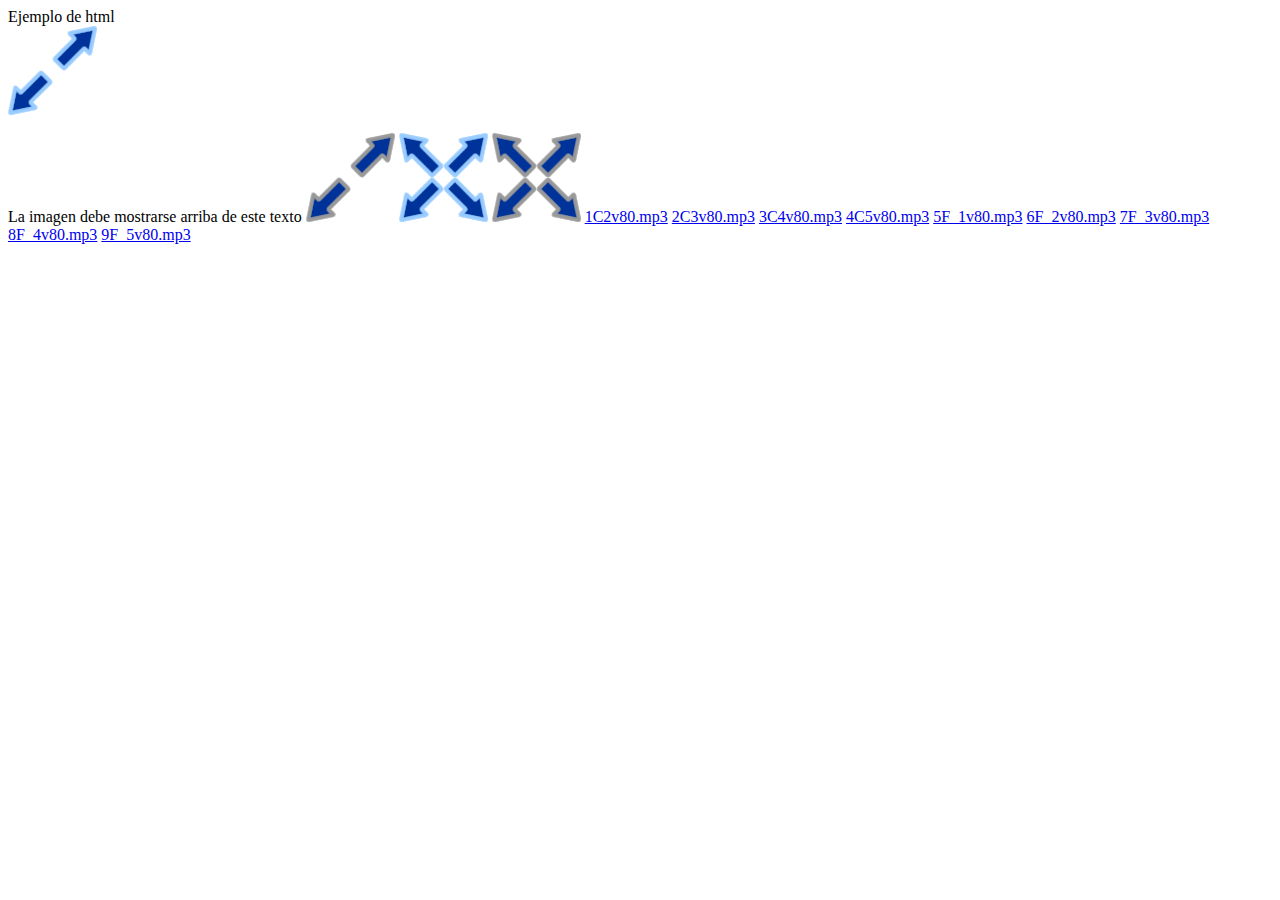
<file: index.html>
<html>
<head>
</head>
<body>
Ejemplo de html<br/>
<img src="imgs/a/d1a.png" alt="d1a.png" />
  <br/><br/>La imagen debe mostrarse arriba de este texto
  <img src="imgs/a/d1b.png" alt="d1a.png" />
  <img src="imgs/a/d0a.png" alt="d1a.png" />
  <img src="imgs/a/d0b.png" alt="d1a.png" />
  <a href="audios/pia/1C2v80.mp3">1C2v80.mp3</a>
  <a href="audios/pia/2C3v80.mp3">2C3v80.mp3</a>
  <a href="audios/pia/3C4v80.mp3">3C4v80.mp3</a>
  <a href="audios/pia/4C5v80.mp3">4C5v80.mp3</a>
  <a href="audios/pia/5F_1v80.mp3">5F_1v80.mp3</a>
  <a href="audios/pia/6F_2v80.mp3">6F_2v80.mp3</a>
  <a href="audios/pia/7F_3v80.mp3">7F_3v80.mp3</a>
  <a href="audios/pia/8F_4v80.mp3">8F_4v80.mp3</a>
  <a href="audios/pia/9F_5v80.mp3">9F_5v80.mp3</a>
</body>
</html>
</file>
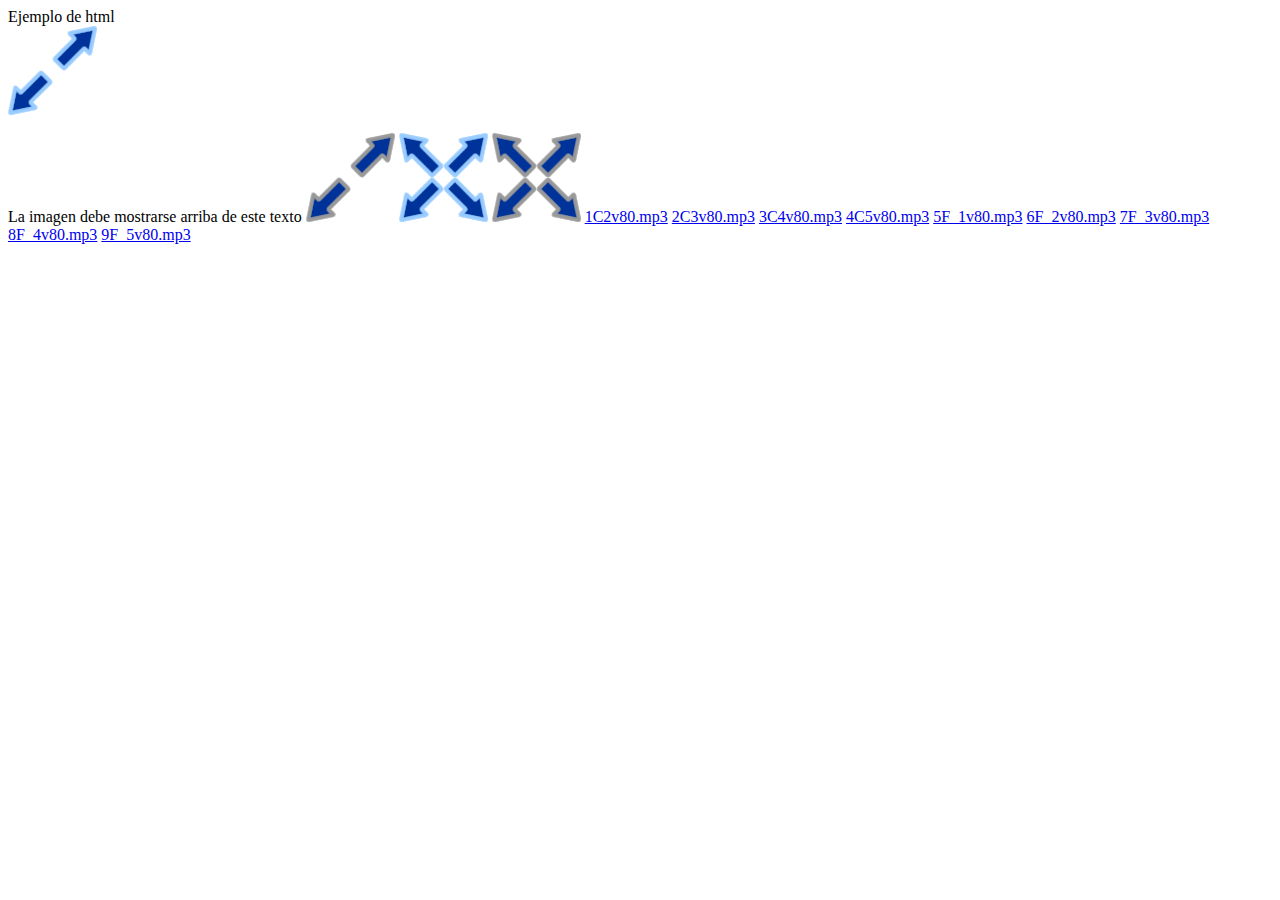
<file: old/index.html>
<html>
<head>
</head>
<body>
Ejemplo de html<br/>
<img src="imgs/a/d1a.png" alt="d1a.png" />
  <br/><br/>La imagen debe mostrarse arriba de este texto
  <img src="imgs/a/d1b.png" alt="d1a.png" />
  <img src="imgs/a/d0a.png" alt="d1a.png" />
  <img src="imgs/a/d0b.png" alt="d1a.png" />
  <a href="audios/pia/1C2v80.mp3">1C2v80.mp3</a>
  <a href="audios/pia/2C3v80.mp3">2C3v80.mp3</a>
  <a href="audios/pia/3C4v80.mp3">3C4v80.mp3</a>
  <a href="audios/pia/4C5v80.mp3">4C5v80.mp3</a>
  <a href="audios/pia/5F_1v80.mp3">5F_1v80.mp3</a>
  <a href="audios/pia/6F_2v80.mp3">6F_2v80.mp3</a>
  <a href="audios/pia/7F_3v80.mp3">7F_3v80.mp3</a>
  <a href="audios/pia/8F_4v80.mp3">8F_4v80.mp3</a>
  <a href="audios/pia/9F_5v80.mp3">9F_5v80.mp3</a>
</body>
</html>
</file>
